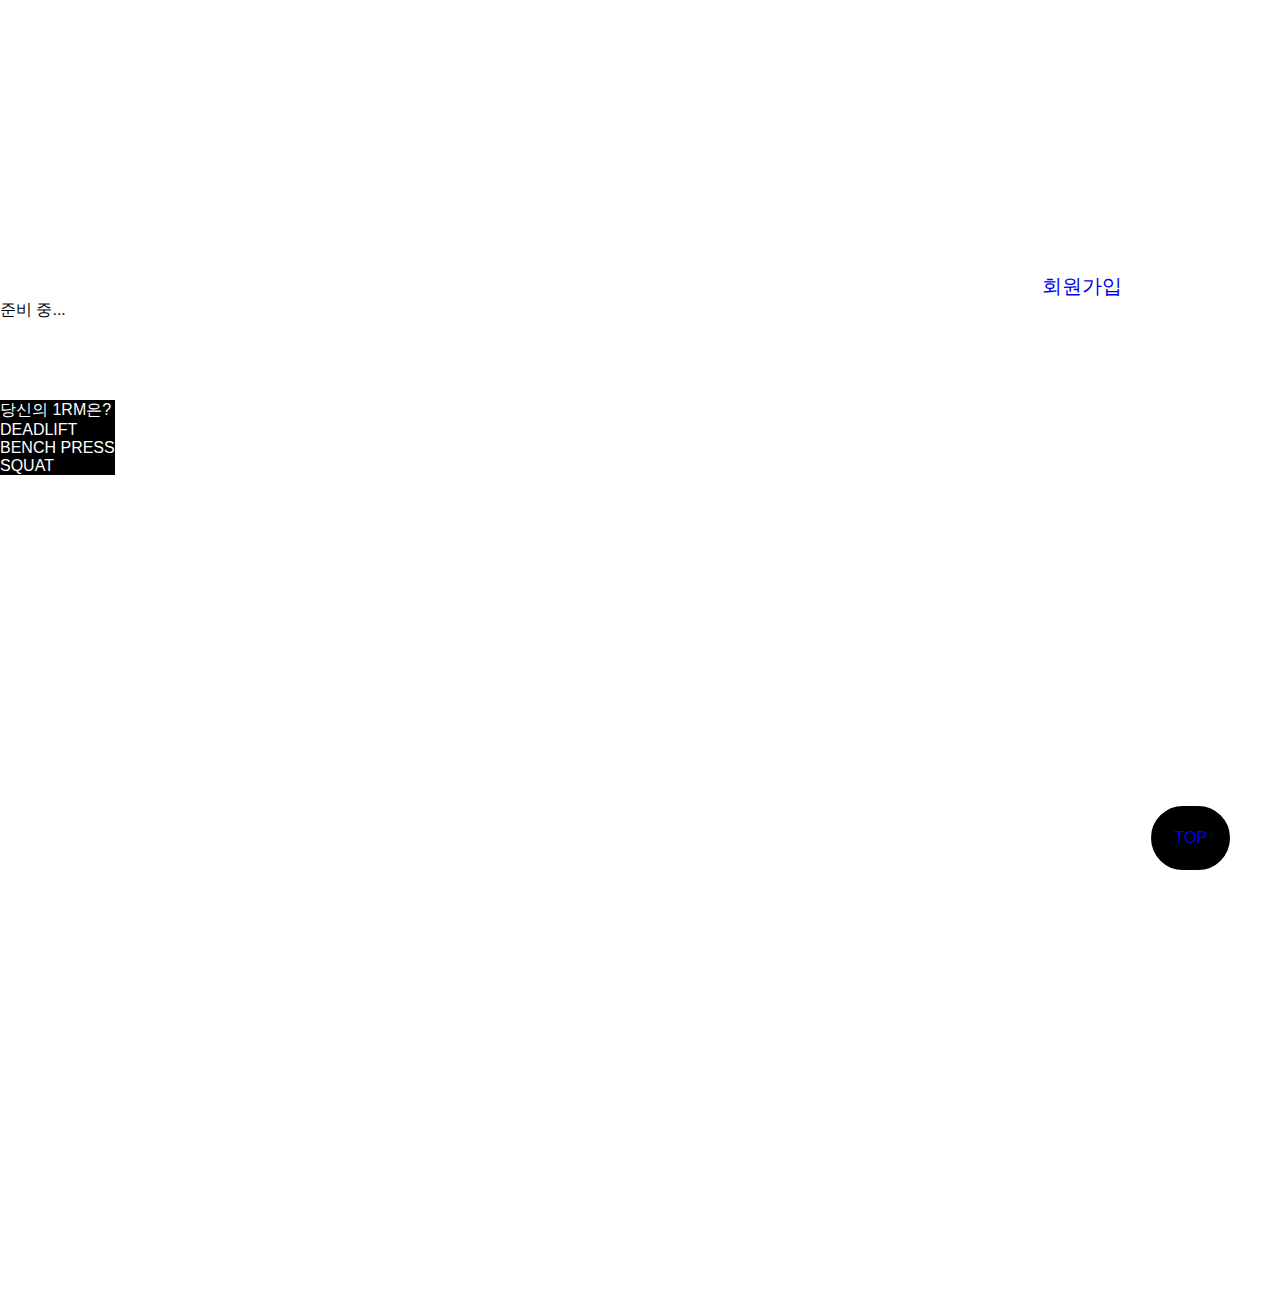
<file: index.html>
<!DOCTYPE html>
<html lang="en">
<head>
    <meta charset="UTF-8">
    <meta http-equiv="X-UA-Compatible" content="IE=edge">
    <meta name="viewport" content="width=device-width, initial-scale=1.0">
    <title>index</title>
    <link rel="stylesheet" href="index.css">
</head>
<body>
    <div id="header">
        <div id="title">FITNESS TIPS</div>
        <!--네비게이션--> 
            <ul id="nav">
                <li>
                    운동 종류
                </li>
                <li>
                    게시판
                </li>
                <li>
                    내 운동 리스트
                </li>
                <li>
                    내 목표
                </li>
                <li>
                    운동 프로그램
                </li>
                <li>
                    로그인
                </li>
                <li>
                    <a href="sign_up.html">회원가입</a>
                </li>
            </ul>
    </div>
    <!--1RM 측정기-->
    <div class="floating_item1">
        당신의 1RM은?
        <ul>
            <li>DEADLIFT</li>
            <li>BENCH PRESS</li>
            <li>SQUAT</li>
        </ul>
    </div>
    <div class="content">
        준비 중...
    </div>
    <ul class="floating_item2">
        <li class="topBtn">
            <a href="#header">TOP</a>
        </li>
    </ul>
</body>
<script src="index.js"></script>
</html>
</file>
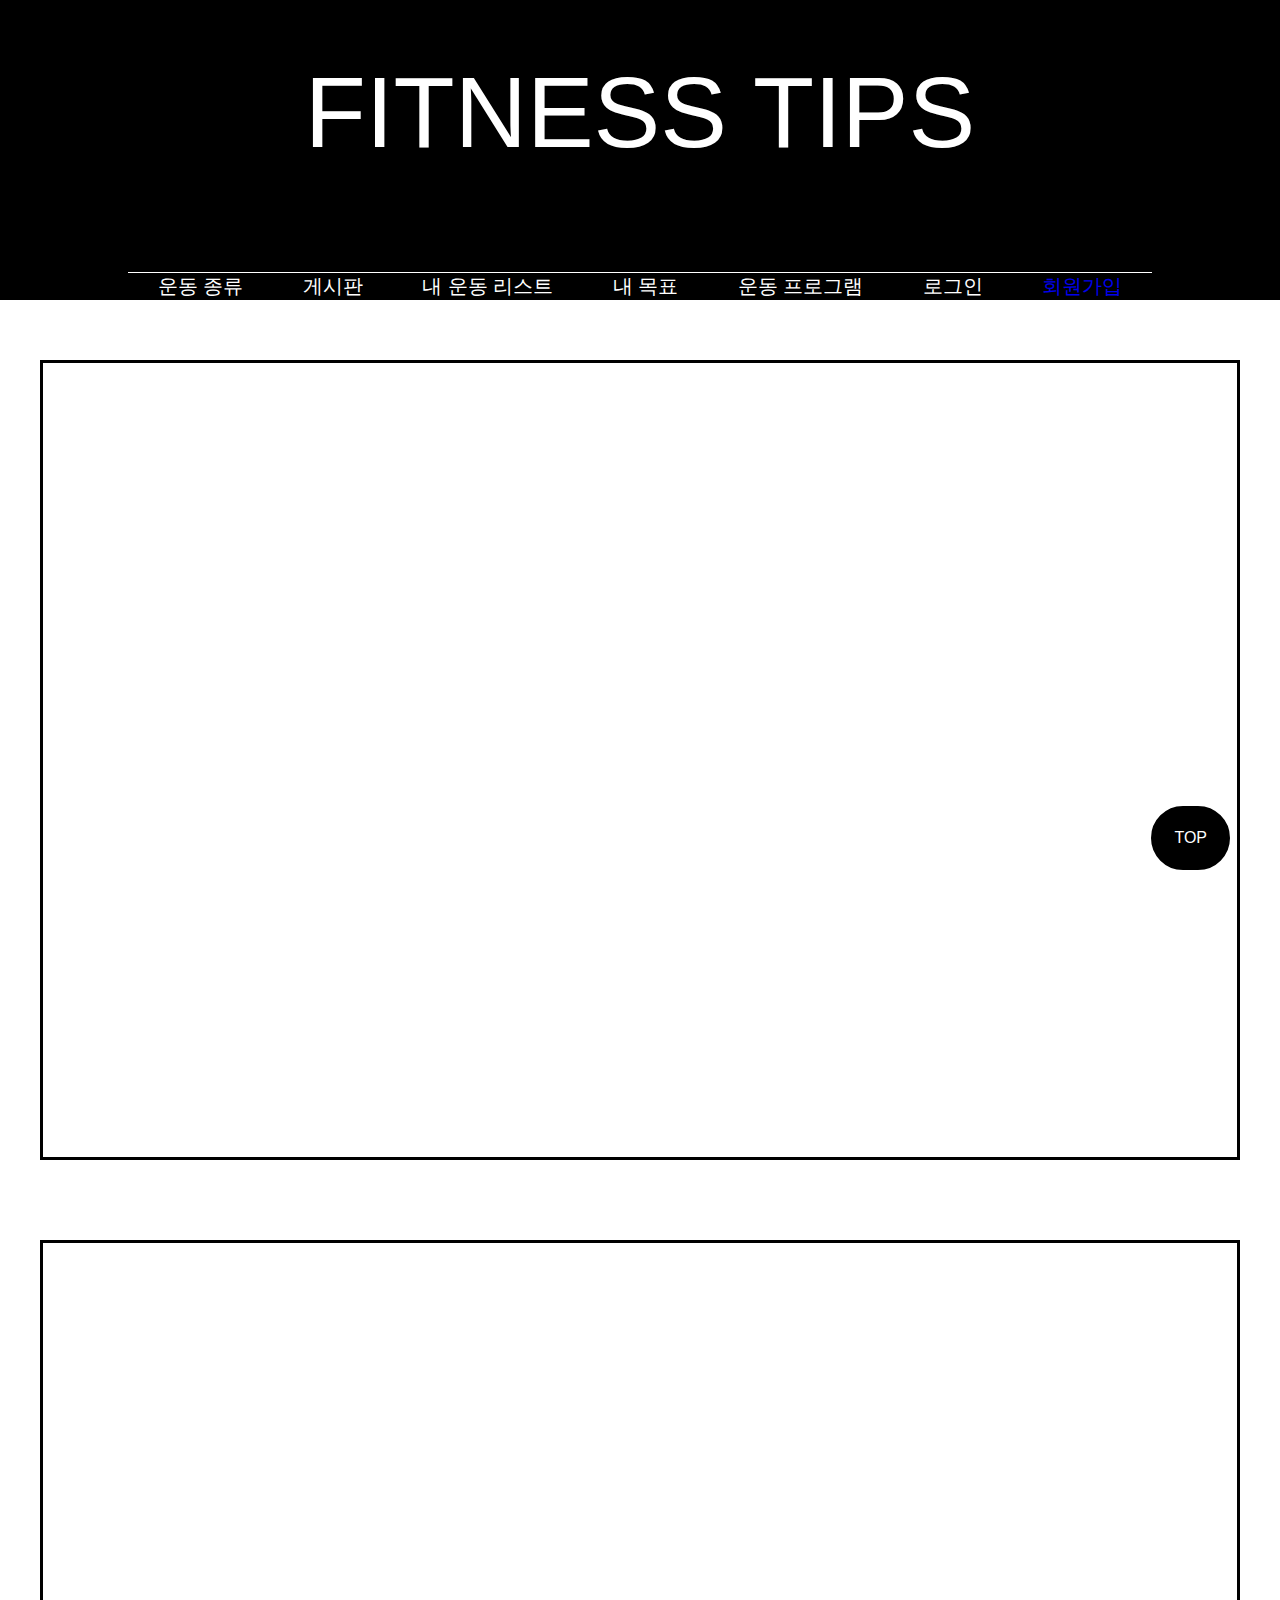
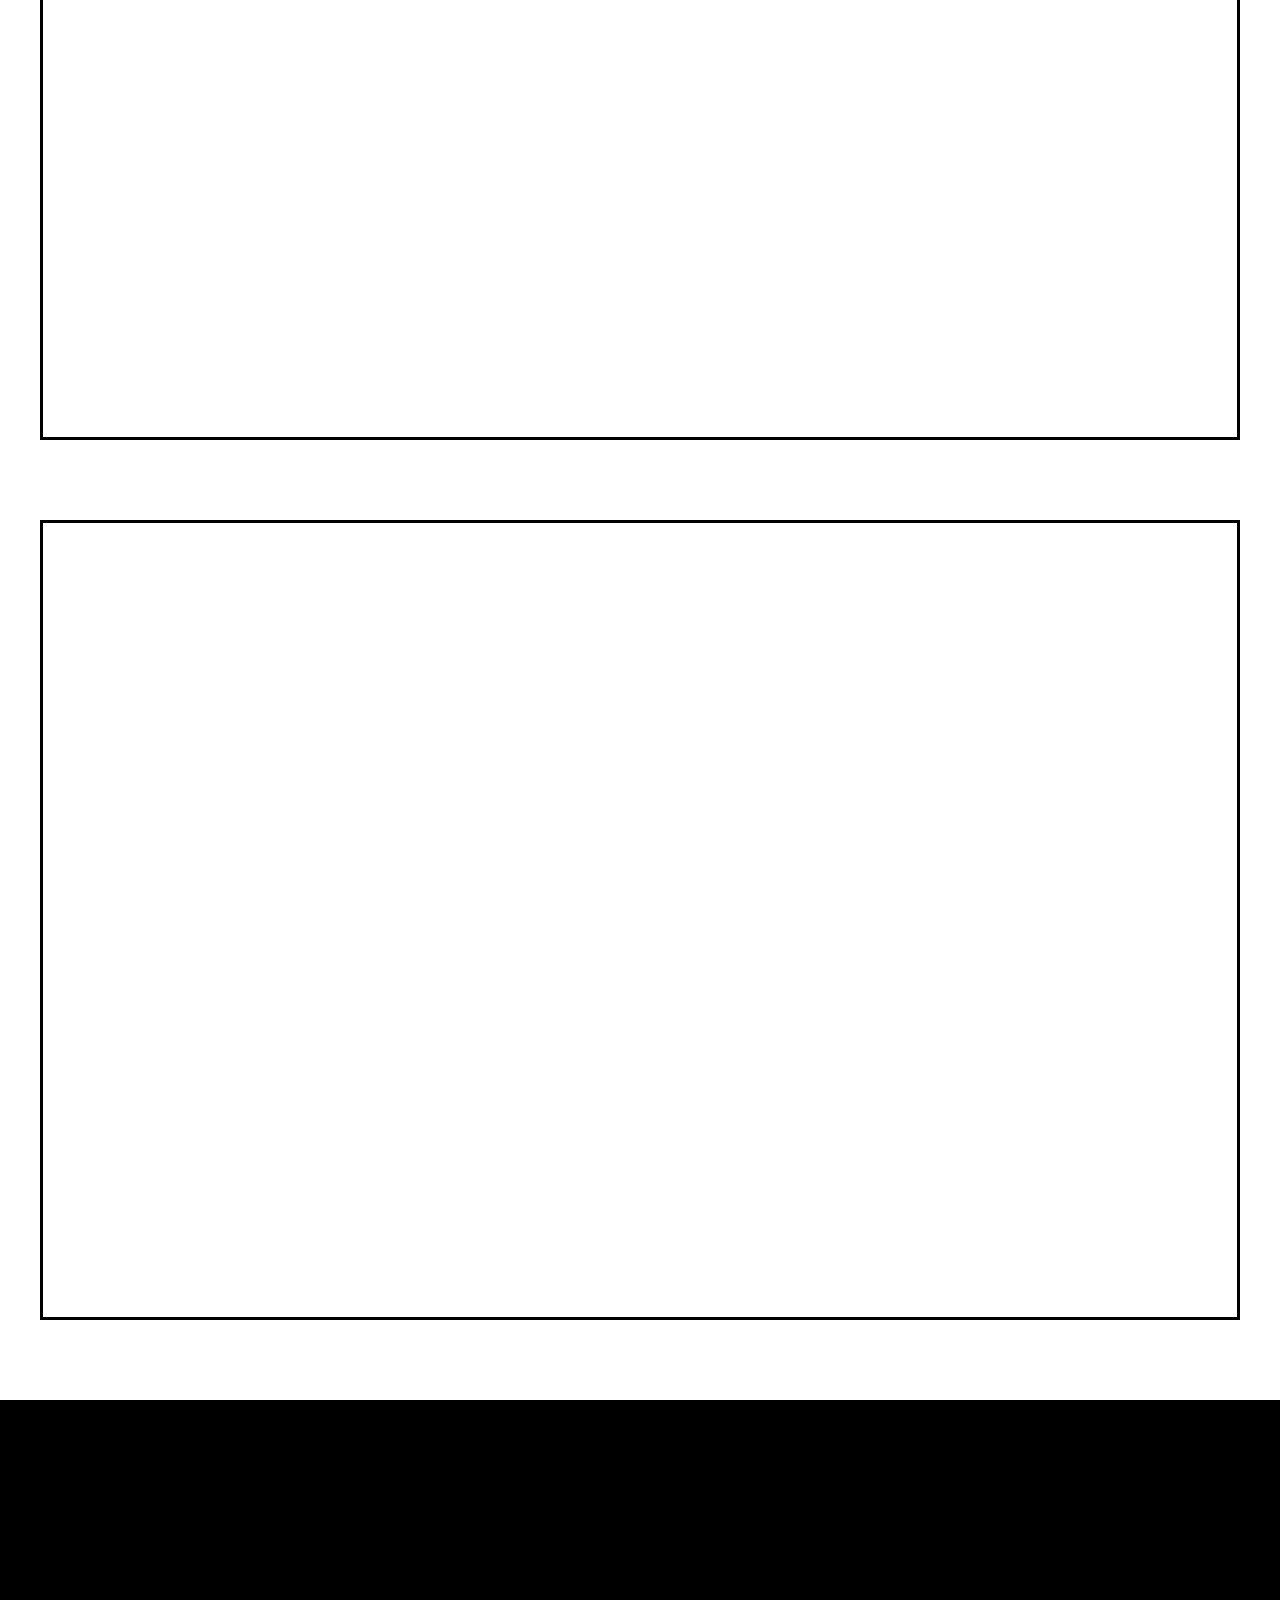
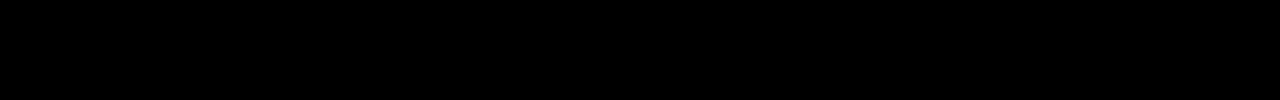
<file: Front/index.html>
<!DOCTYPE html>
<html lang="en">
<head>
    <meta charset="UTF-8">
    <meta http-equiv="X-UA-Compatible" content="IE=edge">
    <meta name="viewport" content="width=device-width, initial-scale=1.0">
    <title>index</title>
    <link rel="stylesheet" href="index.css">
</head>
<body>
    <header id="header">
        <div id="title">FITNESS TIPS</div>
        <!--네비게이션--> 
            <ul id="wrap_nav">
                <li>
                    운동 종류
                </li>
                <li>
                    게시판
                </li>
                <li>
                    내 운동 리스트
                </li>
                <li>
                    내 목표
                </li>
                <li>
                    운동 프로그램
                </li>
                <li>
                    로그인
                </li>
                <li>
                    <a href="sign_up.html">회원가입</a>
                </li>
            </ul>
        </header>
    <!--1RM 측정기-->
    <main id="wrap_content">
        <div class="inner_1"></div>
        <div class="inner_2"></div>
        <div class="inner_3"></div>
    </main>
    <footer id="footer">
        <div></div>
        <div></div>
        <div></div>
    </footer>
    <ul id="icon">
        <li id="topBtn">
            TOP
        </li>
    </ul>
</body>
<script src="icon_top.js"></script>
</html>
</file>
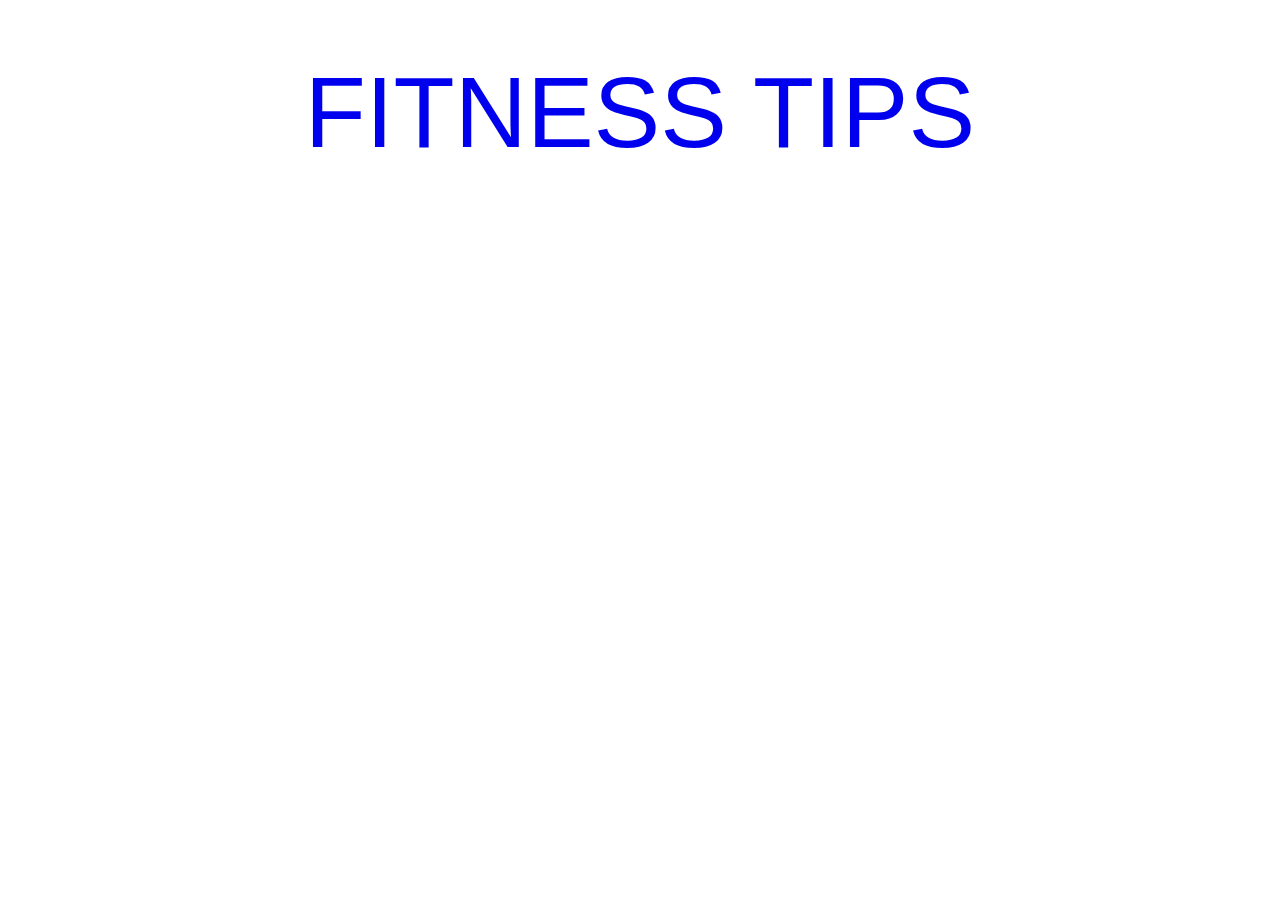
<file: sign_up.html>
<!DOCTYPE html>
<html lang="en">
<head>
    <meta charset="UTF-8">
    <meta http-equiv="X-UA-Compatible" content="IE=edge">
    <meta name="viewport" content="width=device-width, initial-scale=1.0">
    <title>index</title>
    <link rel="stylesheet" href="index.css">
</head>
<body>
    <div id="header">
        <div id="title">
            <a href="index.html">FITNESS TIPS</a>
        </div>
        <div id = "nav">
            <ul>
                <li>
                    회원가입
                </li>
            </ul>
        </div>
    </div>
</body>
</html>
</file>
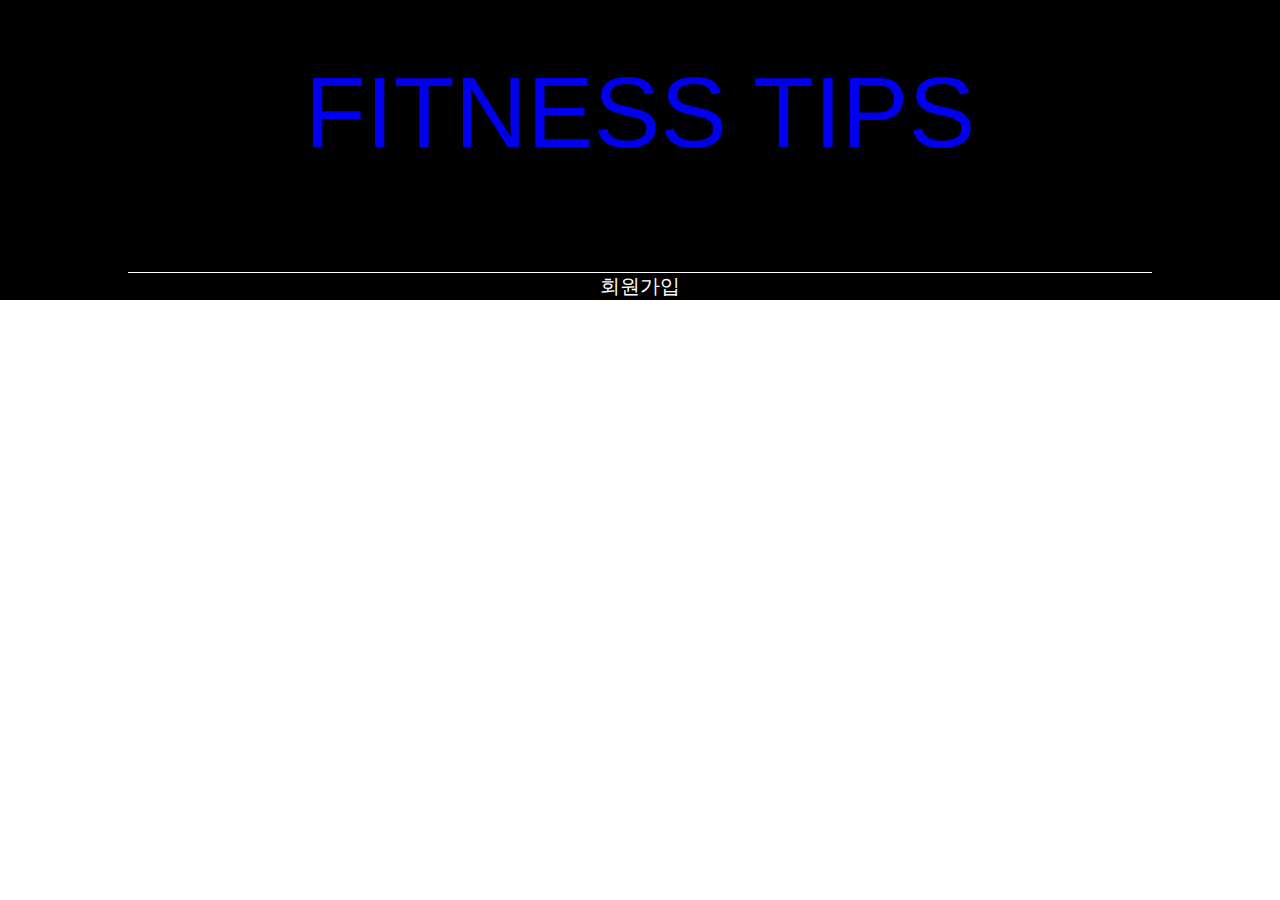
<file: Front/sign_up.html>
<!DOCTYPE html>
<html lang="en">
<head>
    <meta charset="UTF-8">
    <meta http-equiv="X-UA-Compatible" content="IE=edge">
    <meta name="viewport" content="width=device-width, initial-scale=1.0">
    <title>index</title>
    <link rel="stylesheet" href="index.css">
</head>
<body>
    <header id="header">
        <div id="title">
            <a href="index.html">FITNESS TIPS</a>
        </div>
        <div id = "wrap_nav">
            <ul>
                <li>
                    회원가입
                </li>
            </ul>
        </div>
    </div>
</body>
</html>
</file>
<file: index.css>
*{
    margin: 0;
    padding: 0;
    box-sizing: border-box;
}
body{
    font-family: 'Noto Sans','맑은 고딕','Malgun Gothic',Arial,Helvetica,sans-serif,Lucida,Grande,'Microsoft YaHei','Hiragino Sans GB',SimSun,Meiryo;
}
a:link{
    text-decoration: none;
}
a:visited{
    text-decoration: none;
    color: white;
}
a:hover{
    text-decoration: none;
    color: none;
}
ul{
    list-style: none;
}
#title {
    cursor: pointer;
}
#header{
    display: flex;
    justify-content: center;
    align-items: center;
    height: 300px;
    background-image: url('https://search.pstatic.net/common/?src=http%3A%2F%2Fblogfiles.naver.net%2FMjAyMTA0MTdfMjQg%2FMDAxNjE4NjE5MTE1NDg5.Gb6D8nWPkSCa6pI4KmGvCpyF_Yv0fgB68-C697nRqe8g.3-7ABRqFfs_DIFGHiaBOfTt2vBC4ry223Kr7lZe_S5Ig.JPEG.nagne7272%2F%25B8%25B6%25BA%25ED%252C%25BE%25EE%25BA%25A5%25C1%25AE%25BD%25BA%252C%25B0%25CB%25C0%25BA%25BB%25F6%252C%25BE%25EE%25B5%25CE%25BF%25EE%25BB%25F6_%25B9%25E8%25B0%25E6%25C8%25AD%25B8%25E9_%252811%2529.jpg&type=sc960_832');
    color: white;
    font-size: 100px;
    position: relative;
}
#title{
    position: absolute;
    top: 55px;
    min-width: 660px;
}
#nav {
    min-width: 800px;
    width: 80vw;
    padding: 0;
    display: flex;
    justify-content: space-around;
    font-size: 20px;
    position: absolute;
    bottom: 0px;
    border-top: solid white 1px;
}
#nav li{
    cursor: pointer;
}
.floating_item1{
    position:fixed;
    color: white;
    background-color: black;
    top: 400px;
}
.floating_item1 ul{
    padding: 0;
}
.floating_item2{
    position: fixed;
    right: 50px;
    bottom: 10px;
    z-index: 9999;
}
.floating_item2 li{
    cursor: pointer;
    background-color: black;
    color: white;
    text-align: center;
    border: solid black 3px;
    border-radius: 50px;
    margin-bottom: 20px;
    padding: 20px;
}
.content{
    height:1000px;
}
</file>
<file: Front/index.css>
*{
    margin: 0;
    padding: 0;
    box-sizing: border-box;
}
body{
    font-family: 'Noto Sans','맑은 고딕','Malgun Gothic',Arial,Helvetica,sans-serif,Lucida,Grande,'Microsoft YaHei','Hiragino Sans GB',SimSun,Meiryo;
}
a:link{
    text-decoration: none;
}
a:visited{
    text-decoration: none;
    color: white;
}
a:hover{
    text-decoration: none;
    color: none;
}
ul{
    list-style: none;
}
#title {
    cursor: pointer;
}
#header{
    display: flex;
    justify-content: center;
    align-items: center;
    height: 300px;
    background-color: black;
    color: white;
    font-size: 100px;
    position: relative;
    margin-bottom: 60px;
}
#title{
    position: absolute;
    top: 55px;
    min-width: 660px;
}
#wrap_nav {
    min-width: 800px;
    width: 80vw;
    padding: 0;
    display: flex;
    justify-content: space-around;
    font-size: 20px;
    position: absolute;
    bottom: 0px;
    border-top: solid white 1px;
}
#wrap_nav li{
    cursor: pointer;
}
#icon{
    position: fixed;
    right: 50px;
    bottom: 10px;
    z-index: 9999;
}
#icon li{
    position: fixed;
    right: 50px;
    bottom: 10px;
    z-index: 9999;
    cursor: pointer;
    background-color: black;
    color: white;
    text-align: center;
    border: solid black 3px;
    border-radius: 50px;
    margin-bottom: 20px;
    padding: 20px;
}
#wrap_content{
    display: flex;
    flex-direction: column;
    justify-content: center;
    align-items: center;
}
#wrap_content [class*="inner"]{
    width: 1200px;
    height: 800px;
    border: solid 3px black;
    margin-bottom: 80px;
}
#footer{
    background-color: black;
}
#footer div{
    height: 100px;
}
</file>
